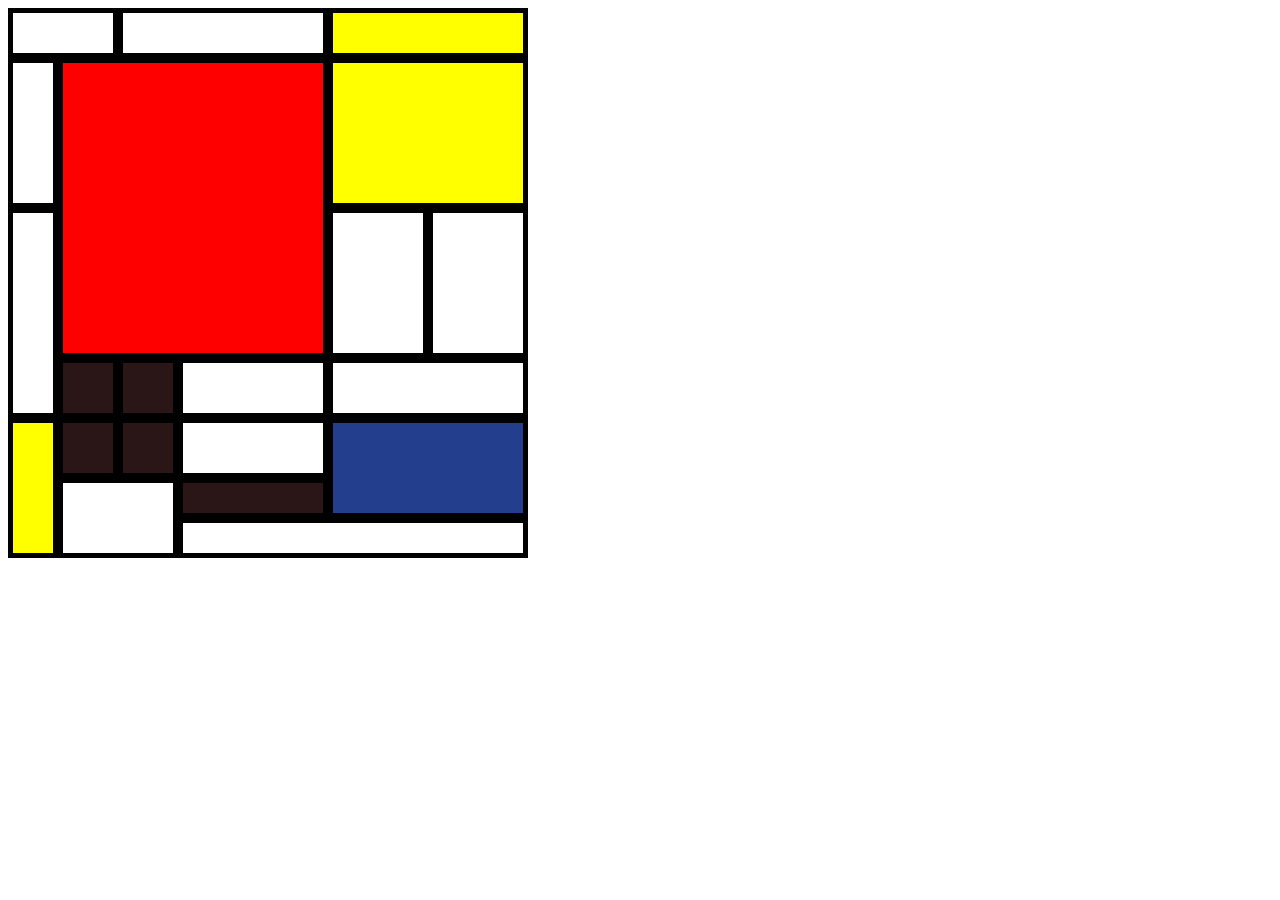
<file: index.html>
<!DOCTYPE html>
<html>
    <head>
        <meta charset="utf-8">
        <title>Testing grid</title>
        <link rel="stylesheet" href="css/style.css">
    </head>
    <body>
        <div class="grid">
            <div class="white"></div>

            <div class="white"></div>

            <div class="yellow"></div>

            <div class="white"></div>

            <div class="red"></div>

            <div class="yellow"></div>

            <div class="white"></div>

            <div class="white"></div>

            <div class="white"></div>

            <div class="black"></div>

            <div class="black"></div>

            <div class="white"></div>

            <div class="white"></div>

            <div class="yellow"></div>

            <div class="black"></div>

            <div class="black"></div>

            <div class="white"></div>

            <div class="blue"></div>

            <div class="white"></div>

            <div class="black"></div>

            <div class="white"></div>


        </div>
    </body>
</html>
</file>
<file: css/style.css>
body {font: 18px Verdana sans-serif;}

.grid {
  display: grid;
  grid-template-columns: [start] 50px [red-start black-start] 60px 60px 150px [blue-start red-end] 100px 100px [end];
  grid-template-rows: [start] 50px [red-start] 150px 150px [red-end] 60px [blue-start] 60px 40px [blue-end end] 40px;
}

.grid > div {
    border: 5px solid black;
}

.grid div:nth-child(1) {
    grid-column: span 2;
}

.grid div:nth-child(2) {
    grid-column: span 2;
}

.grid div:nth-child(3) {
    grid-column: blue-start / end;
}

.grid div:nth-child(4) {
    grid-row: red-start / 3;
}

.red {
    grid-column: red-start / red-end;
    grid-row: red-start / red-end;
    background-color: #f00;
}

.grid div:nth-child(6) {
    grid-column: red-end / end;
    grid-row: red-start / 3;
}

.grid div:nth-child(7) {
    grid-row: 3 / 5;
}

.grid div:nth-child(8) {
    grid-column: red-end / 6;
    grid-row: 3 / red-end;
}

.grid div:nth-child(9) {
    grid-column: 6/ end;
    grid-row: 3 / red-end;
}

.grid div:nth-child(13) {
    grid-column: red-end / span 2;
}

.grid div:nth-child(14) {
    grid-row: span 3;
}

.blue {
    grid-column: 5 / span 2;
    grid-row: 5 / span 2;
    background-color: #223E8D;
}

.grid div:nth-child(19) {
    grid-area: 6 / 2 / span 2 / span 2;
}

.grid div:nth-child(21) {
    grid-column: 4 / span 3;
}

.white {
    background-color: #fff;
}

.yellow {
    background-color: #ff0;
}

.black {
    background-color: #2A1616;
}
</file>
